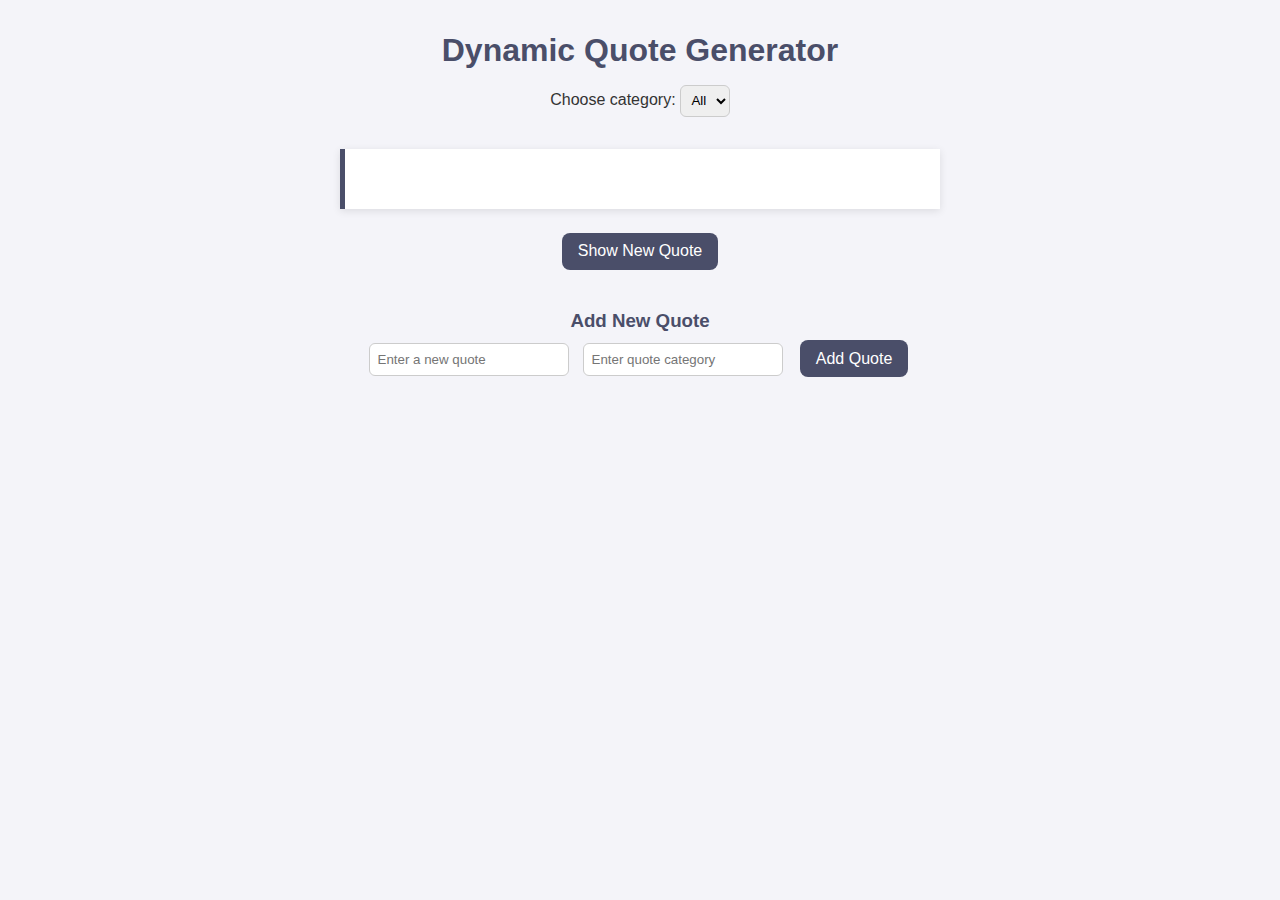
<file: dom-manipulation/index.html>
<!DOCTYPE html>
<html lang="en">
<head>
  <meta charset="UTF-8" />
  <meta name="viewport" content="width=device-width, initial-scale=1.0" />
  <title>Dynamic Quote Generator</title>
  <link rel="stylesheet" href="styles.css" /> <!-- ADD THIS LINE -->
</head>
<body>
  <h1>Dynamic Quote Generator</h1>

  <label for="categorySelect">Choose category:</label>
  <select id="categorySelect">
    <option value="all">All</option>
  </select>

  <div id="quoteDisplay"></div>

  <button id="newQuote">Show New Quote</button>

  <h3>Add New Quote</h3>
  <input id="newQuoteText" type="text" placeholder="Enter a new quote" />
  <input id="newQuoteCategory" type="text" placeholder="Enter quote category" />
  <button id="addQuoteBtn">Add Quote</button>

  <script src="script.js"></script>
</body>
</html>
</file>
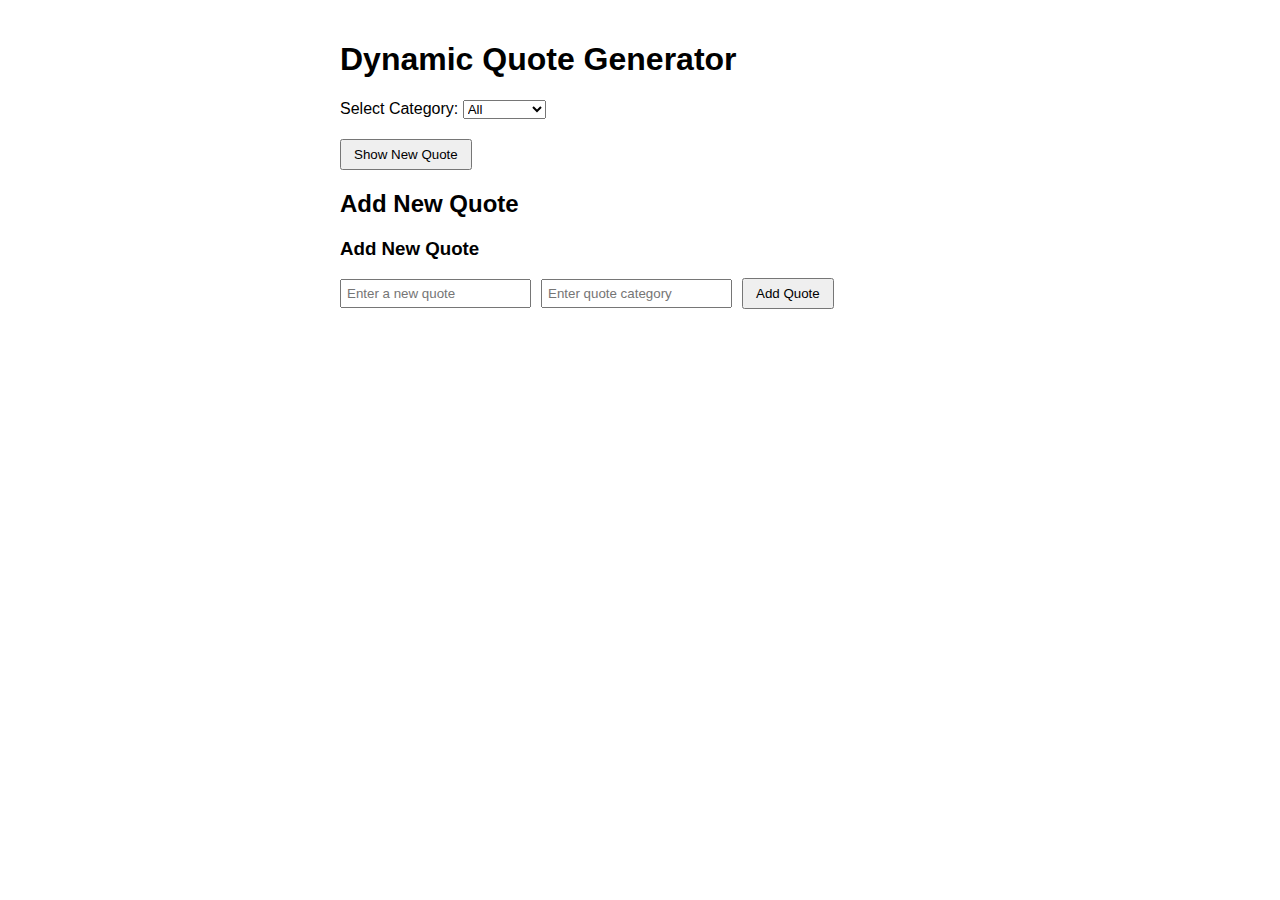
<file: dom-manipulation/0-index.html>
<!DOCTYPE html>
<html lang="en">
<head>
  <meta charset="UTF-8" />
  <meta name="viewport" content="width=device-width, initial-scale=1.0"/>
  <title>Dynamic Quote Generator</title>
    <style>
    body {
      font-family: Arial, sans-serif;
      padding: 20px;
      max-width: 600px;
      margin: auto;
    }
    #quoteDisplay {
      font-size: 1.2em;
      margin-bottom: 20px;
    }
    input {
      margin-right: 10px;
      padding: 5px;
    }
    button {
      padding: 6px 12px;
      cursor: pointer;
    }
  </style>
</head>
<body>
  <h1>Dynamic Quote Generator</h1>

  <div>
    <label for="categorySelect">Select Category:</label>
    <select id="categorySelect">
      <option value="all">All</option>
    </select>
  </div>

  <div id="quoteDisplay"></div>
  <button id="newQuote">Show New Quote</button>

  <h2>Add New Quote</h2>
  <div id="quoteFormContainer"></div>

  <script src="0-script.js"></script>
</body>
</html>
</file>
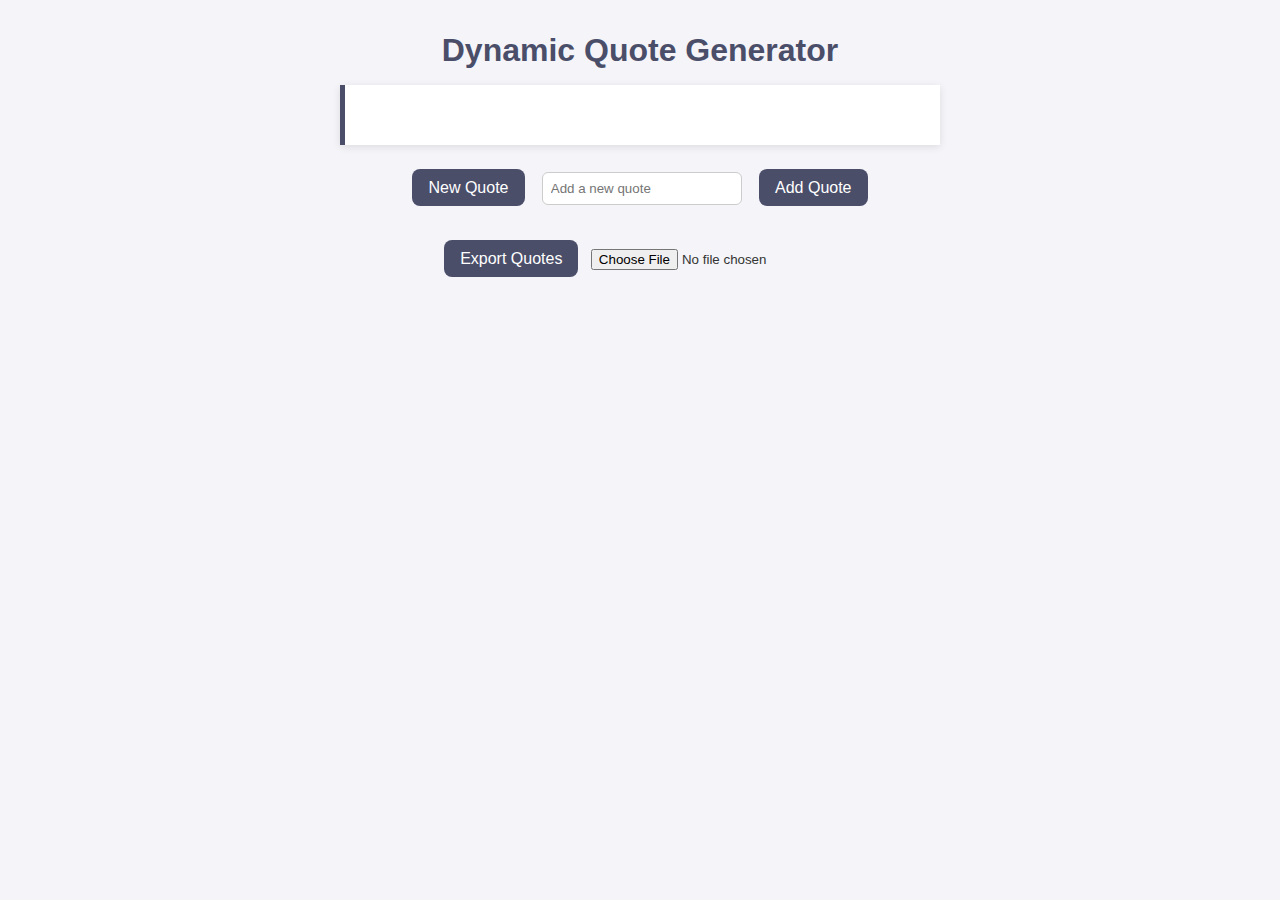
<file: dom-manipulation/1-index.html>
<!DOCTYPE html>
<html lang="en">
<head>
  <meta charset="UTF-8" />
  <meta name="viewport" content="width=device-width, initial-scale=1.0"/>
  <title>Dynamic Quote Generator</title>
  <link rel="stylesheet" href="styles.css">
</head>
<body>
  <div id="app">
    <h1>Dynamic Quote Generator</h1>
    <div id="quoteDisplay"></div>
    <button onclick="showRandomQuote()">New Quote</button>
    <input type="text" id="newQuoteInput" placeholder="Add a new quote">
    <button onclick="addQuote()">Add Quote</button>
    <br><br>
    <button onclick="exportToJsonFile()">Export Quotes</button>
    <input type="file" id="importFile" accept=".json" onchange="importFromJsonFile(event)" />
  </div>

  <script src="script.js"></script>
</body>
</html>
</file>
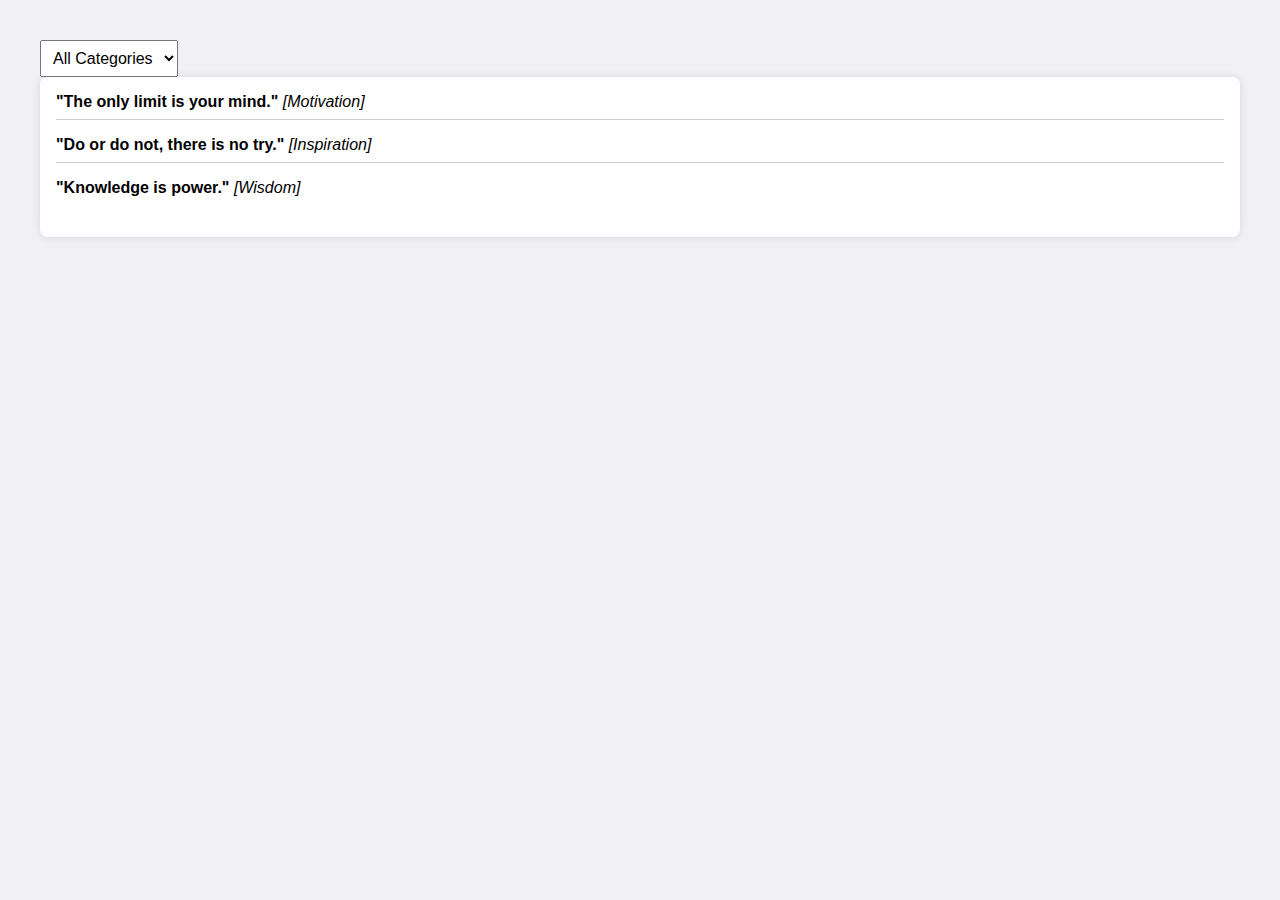
<file: dom-manipulation/2-index.html>
<!DOCTYPE html>
<html lang="en">
    <head>
        <meta charset="UTF-8">
        <meta name="viewport" content="width=device-width, initial-scale=1.0">
        <title>Dom-Manipulation</title>
        <link rel="stylesheet" href="style.css">
    </head>
    <body>
        <div id="appContainer">
            <!-- Filter Dropdown -->
            <select id="categoryFilter" onchange="filterQuotes()">
                <option value="all">All Categories</option>
                <!-- Categories populated dynamically -->
            </select>

            <!-- Quote Display Container -->
            <div id="quoteContainer"></div>
        </div>

        <script src="script.js"></script>
    </body>
</html>
</file>
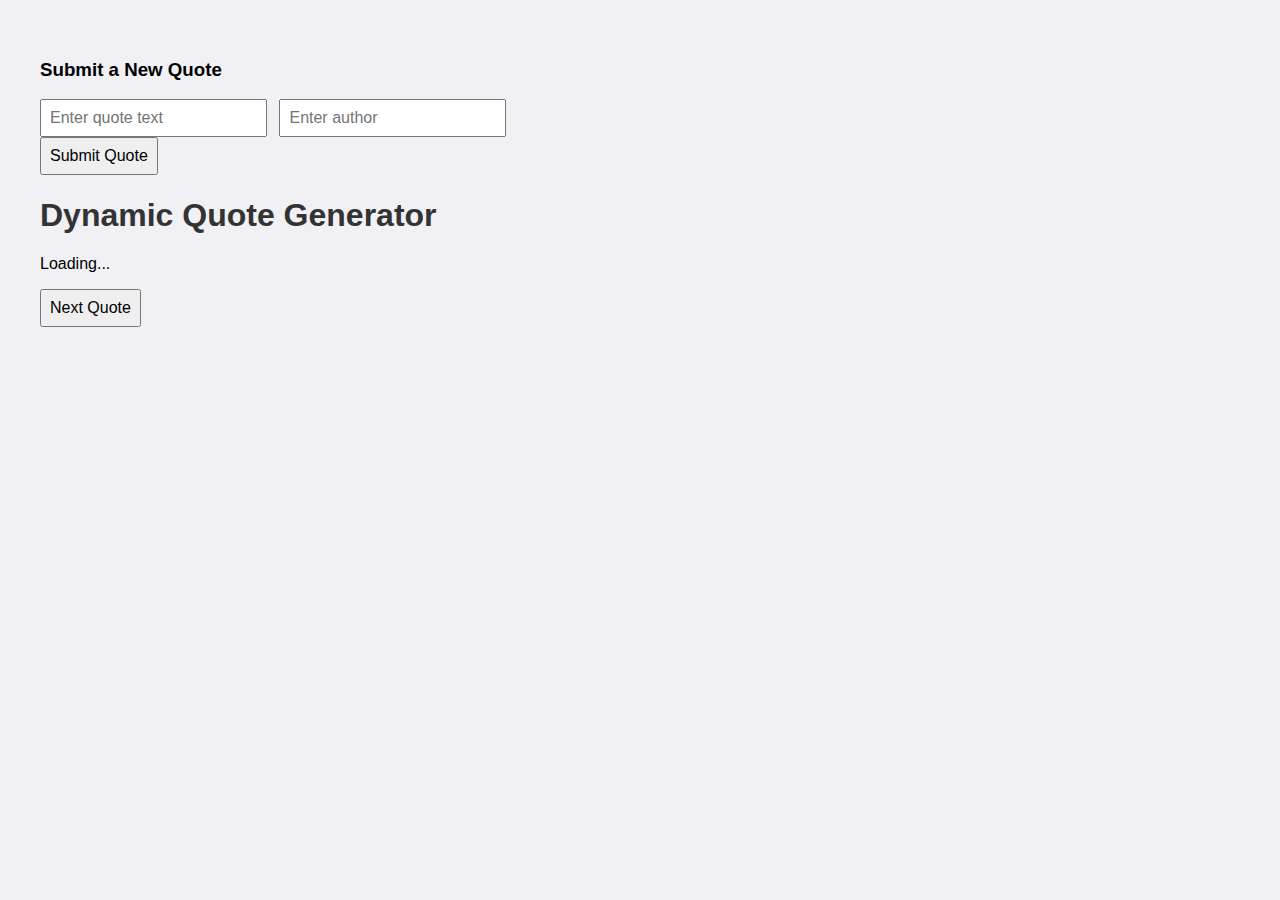
<file: dom-manipulation/3-index.html>
<!DOCTYPE html>
<html lang="en">
    <head>
        <meta charset="UTF-8" />
        <meta name="viewport" content="width=device-width, initial-scale=1.0" />
        <title>Dynamic Quote Generator</title>
        <link rel="stylesheet" href="style.css" />
    </head>
    <body>
        <div class="container">
            <div id="new-quote-form">
                <h3>Submit a New Quote</h3>
                <input type="text" id="new-quote-text"
                    placeholder="Enter quote text" />
                <input type="text" id="new-quote-author"
                    placeholder="Enter author" />
                <br />
                <button id="submit-quote">Submit Quote</button>
            </div>

            <h1>Dynamic Quote Generator</h1>
            <div id="quote-box">
                <p id="quote-text">Loading...</p>
                <p id="quote-author"></p>
            </div>
            <button id="next-quote">Next Quote</button>
            <p id="sync-notice" class="hidden"></p>

        </div>

        <script src="script.js"></script>
    </body>
</html>
</file>
<file: dom-manipulation/style.css>
/* Basic page styling */
body {
  font-family: Arial, sans-serif;
  padding: 2rem;
  background-color: #f0f0f5;
}

h1 {
  color: #333;
}

#controls {
  margin-bottom: 1.5rem;
}

/* Style inputs and dropdown */
select,
input,
button {
  padding: 0.5rem;
  font-size: 1rem;
  margin-right: 0.5rem;
}

/* Style the quote display area */
#quoteContainer {
  background: #fff;
  padding: 1rem;
  border-radius: 8px;
  box-shadow: 0 0 10px rgba(0, 0, 0, 0.1);
}

.quote {
  margin-bottom: 1rem;
  padding-bottom: 0.5rem;
  border-bottom: 1px solid #ccc;
}

.quote:last-child {
  border-bottom: none;
}
</file>
<file: dom-manipulation/styles.css>
/* General Reset */
* {
  box-sizing: border-box;
  margin: 0;
  padding: 0;
  font-family: 'Segoe UI', Tahoma, Geneva, Verdana, sans-serif;
}

body {
  background: #f4f4f9;
  color: #333;
  padding: 2rem;
  text-align: center;
}

h1 {
  margin-bottom: 1rem;
  color: #4a4e69;
}

#quoteDisplay {
  background-color: #fff;
  border-left: 5px solid #4a4e69;
  padding: 1rem;
  margin: 1rem auto;
  width: 80%;
  max-width: 600px;
  font-size: 1.2rem;
  box-shadow: 0 2px 8px rgba(0,0,0,0.1);
  min-height: 60px;
}

button {
  background-color: #4a4e69;
  color: #fff;
  border: none;
  padding: 0.6rem 1rem;
  margin: 0.5rem;
  cursor: pointer;
  border-radius: 8px;
  font-size: 1rem;
  transition: background-color 0.3s ease;
}

button:hover {
  background-color: #22223b;
}

input[type="text"] {
  padding: 0.5rem;
  margin: 0.3rem;
  width: 200px;
  border: 1px solid #ccc;
  border-radius: 6px;
}

select {
  padding: 0.4rem;
  margin-bottom: 1rem;
  border-radius: 6px;
  border: 1px solid #ccc;
}

h3 {
  margin-top: 2rem;
  color: #4a4e69;
}
</file>
